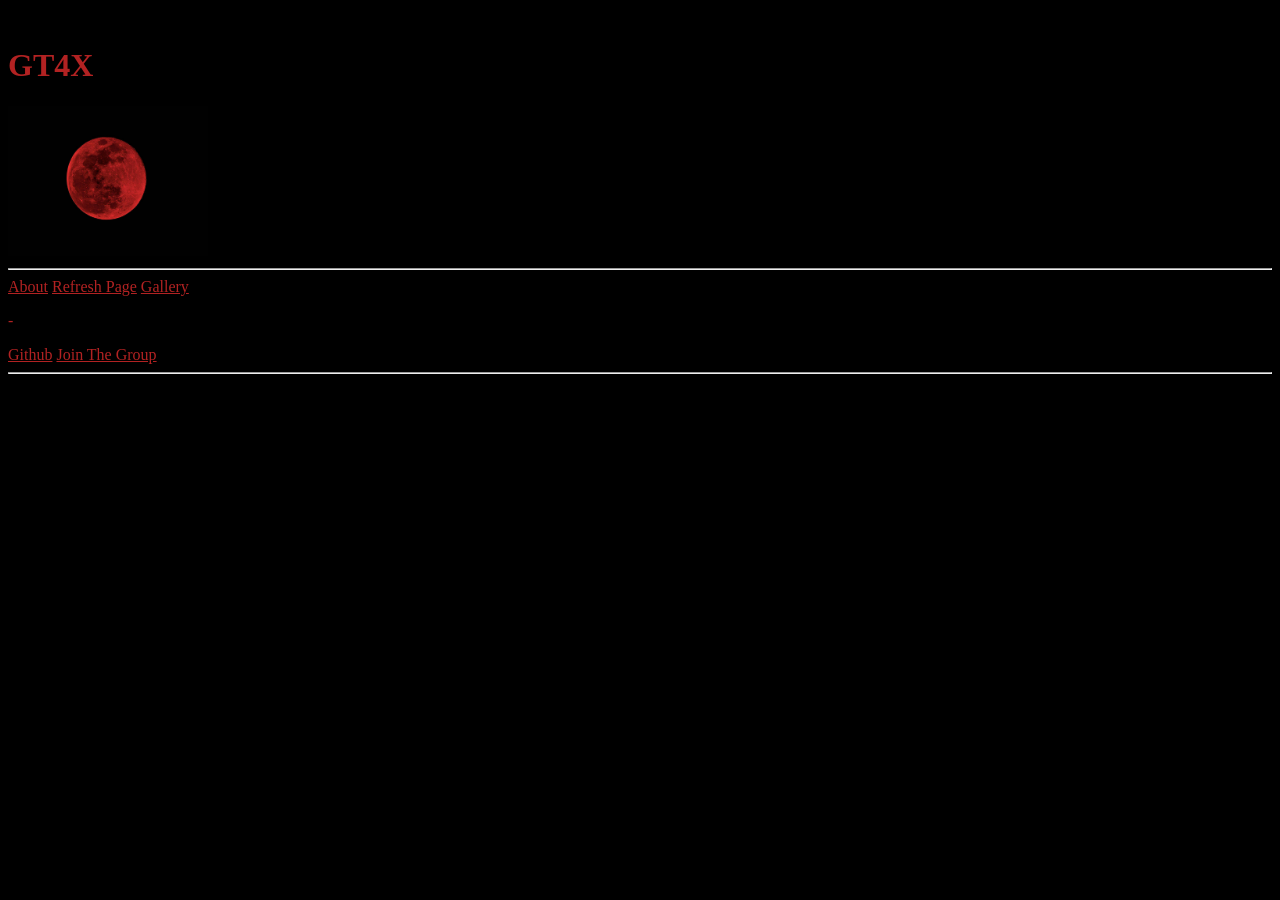
<file: index.html>
<!DOCTYPE HTML>
<html>
    <link rel="icon" type="image/png" href="assets/favicon.ico"/>
    <link rel="stylesheet" type="text/css" href="assets/style.css">
    <title>GT4X</title>
    <style>
        body{ 
            background-color:#000000;
            color:#B22222;
        }
        a{
            color:#B22222;
        }
    </style>
    <body>
        <br>
            <h1>GT4X</h1>
            <img src="assets/BloodMoon-1024x739.jpg" width="200" height="150">
        <br>
        <hr>
        <a href="about.html">About</a> <a href="index.html">Refresh Page</a> <a href="gallery.html">Gallery</a> <p>-</p> <a href="https://github.com/gt4xstratus">Github</a> <a href="https://discord.gg/AJdqCRyzPn">Join The Group</a>
        <hr>
    </body>
</html>
</file>
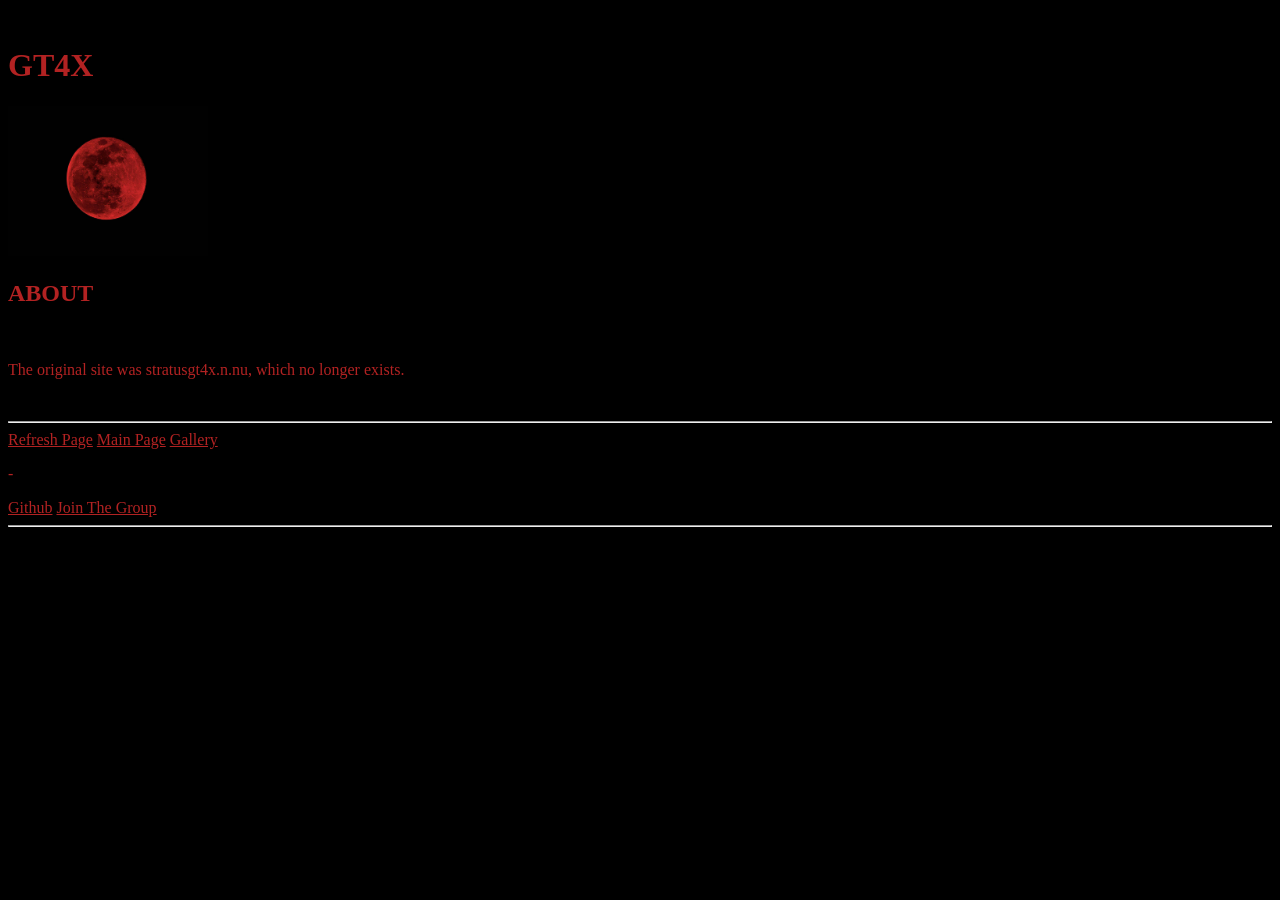
<file: about.html>
<!DOCTYPE HTML>
<html>
    <title>GT4X | About</title>
    <link rel="icon" type="image/png" href="assets/favicon.ico"/>
    <link rel="stylesheet" type="text/css" href="assets/style.css">
    <style>
        body{ 
            background-color:#000000;
            color:#B22222;
        }
        a{
            color:#B22222;
        }
    </style>
   <body>
       <br>
        <h1>GT4X</h1>
            <img src="assets/BloodMoon-1024x739.jpg" width="200" height="150">
        <h2>ABOUT</h2>
        <br>
        <p>The original site was stratusgt4x.n.nu, which no longer exists.</p>
        <br>
        <hr>
        <a href="about.html">Refresh Page</a> <a href="index.html">Main Page</a> <a href="gallery.html">Gallery</a> <p>-</p> <a href="https://github.com/gt4xstratus">Github</a> <a href="https://discord.gg/AJdqCRyzPn">Join The Group</a>
        <hr>
    </body>
</html>
</file>
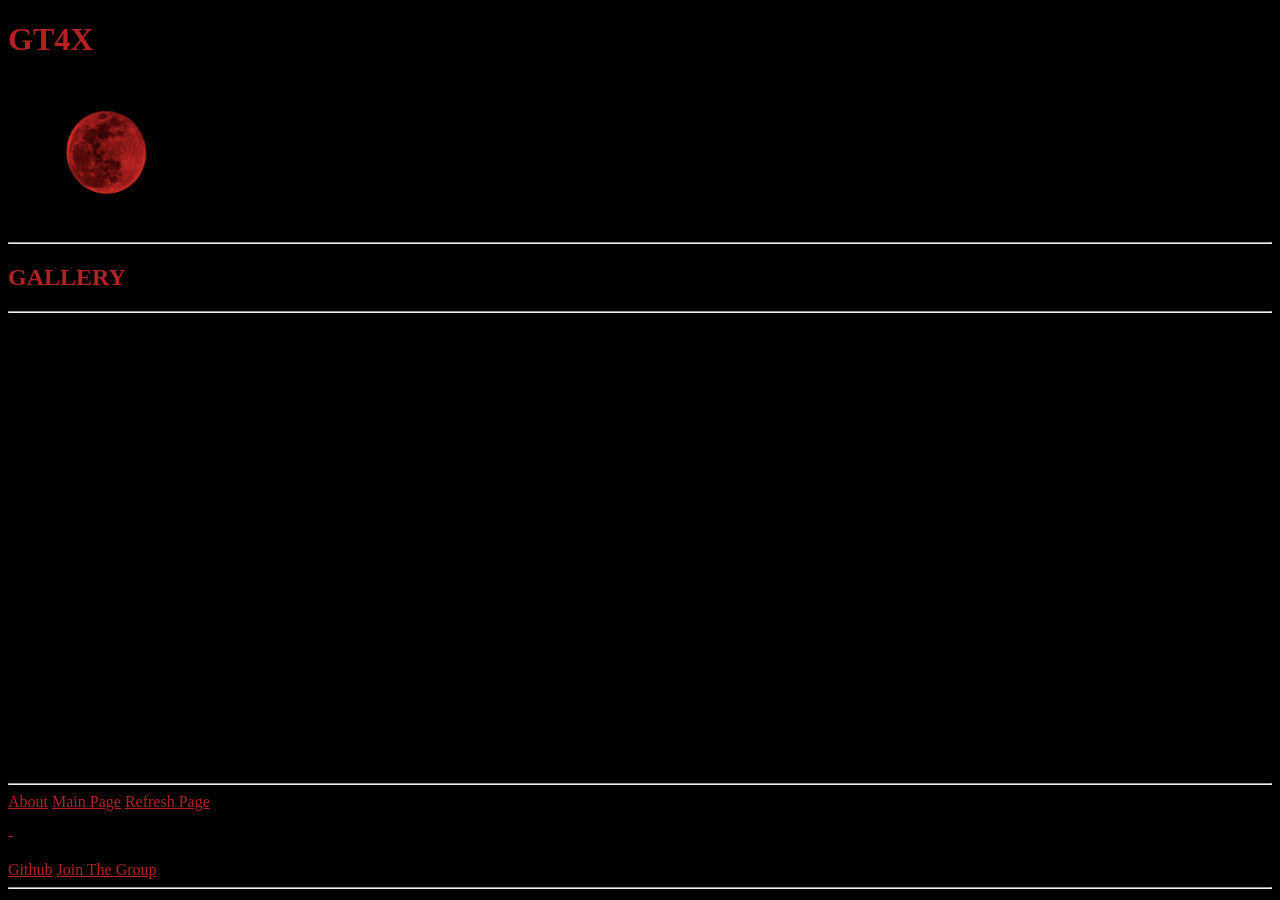
<file: gallery.html>
<!DOCTYPE HTML>
<html>
    <link rel="icon" type="image/png" href="assets/favicon.ico"/>
    <link rel="stylesheet" type="text/css" href="assets/style.css">
    <title>GT4X | Gallery</title>
    <style>
        body{ 
            background-color:#000000;
            color:#B22222;
        }
        a{
            color:#B22222;
        }
    </style>
    <body></body></body>
        <h1>GT4X</h1>
                   <img src="assets/BloodMoon-1024x739.jpg" width="200" height="150">
        <br>
        <hr>
        <h2>GALLERY</h2>
        <hr>
<iframe src="https://www.google.com/maps/embed?pb=!3m2!1sen!2sus!4v1791913494142!5m2!1sen!2sus!6m8!1m7!1sP1LBDrmUCXJWXKnb85W75Q!2m2!1d38.80069048789152!2d-78.76447817867181!3f50.85016666806119!4f-3.1617345253178684!5f0.7820865974627469" width="600" height="450" style="border:0;" allowfullscreen="" loading="lazy" referrerpolicy="strict-origin-when-cross-origin"></iframe>
        <hr>
       <a href="about.html">About</a> <a href="index.html">Main Page</a> <a href="gallery.html">Refresh Page</a> <p>-</p> <a href="https://github.com/gt4xstratus">Github</a> <a href="https://discord.gg/AJdqCRyzPn">Join The Group</a>
        <hr>
    </body>
</html>
</file>
<file: assets/style.css>
body {
  background-color: #000000;
  color: #B22222;
}
a {
  color: #B22222;
}
</file>
